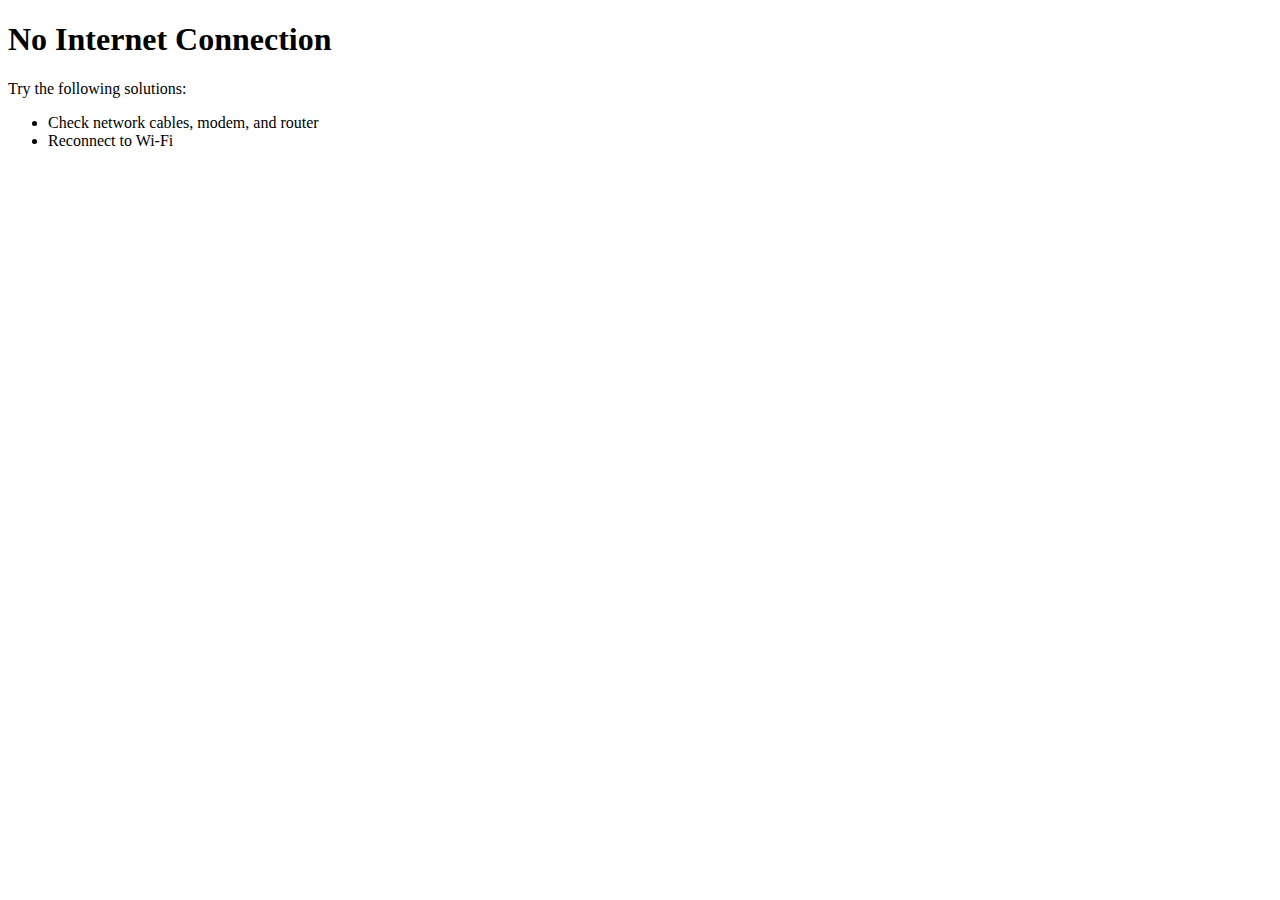
<file: offline.html>
<!DOCTYPE html>
<html lang="en">
<head>
    <meta charset="UTF-8">
    <meta name="viewport" content="width=device-width, initial-scale=1.0">
    <title>BookTracker</title>
</head>
<body>
    <div class="offline-container">
        <h1>No Internet Connection</h1>
        <p>Try the following solutions:</p>
        <ul>
            <li>Check network cables, modem, and router</li>
            <li>Reconnect to Wi-Fi</li>
        </ul>
    </div>
</body>
</html>
</file>
